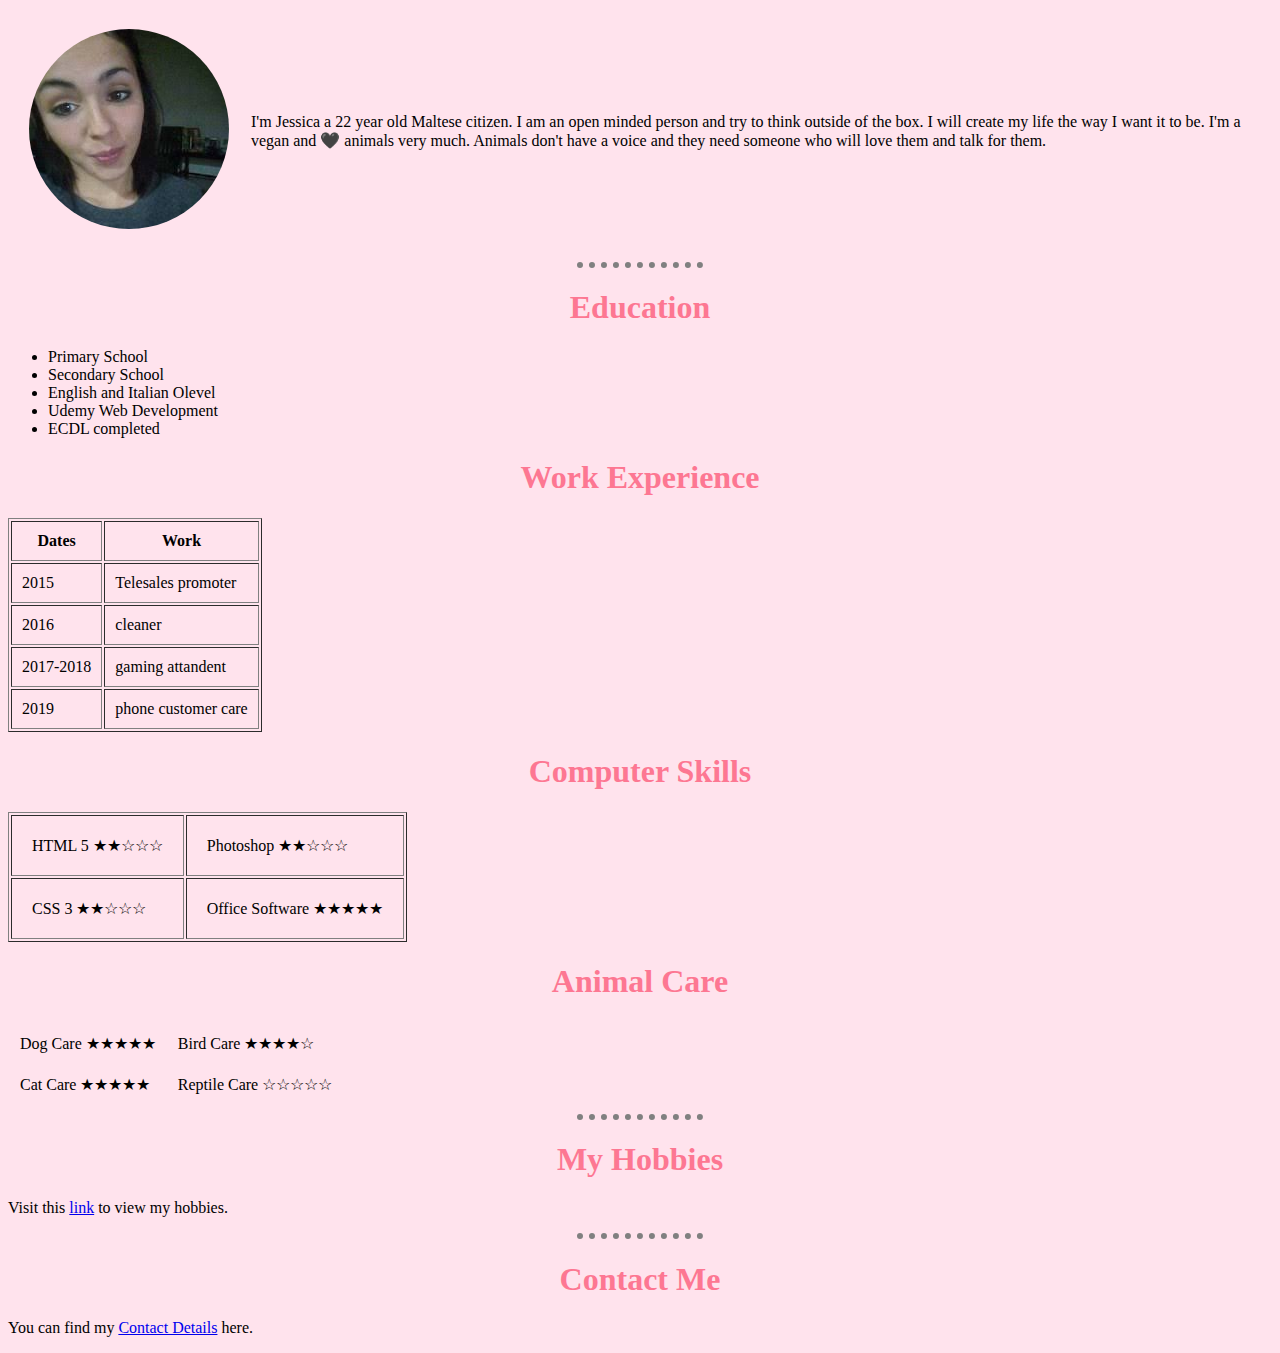
<file: cv/index.html>
<!DOCTYPE html>

<html>
<head>
  <meta charset="utf-8">
  <title> My personal site</title>
  <link rel="stylesheet" href="cvstyle.css">
  </head>

<body>
  <table cellspacing="20">
    <tr>
      <td><img id="me" src="me.jpg"> </td>
  <td>
  <p>I'm Jessica a 22 year old Maltese citizen. I am an open minded person
    and try to think outside of the box. I will create my life the way I want it
    to be. I'm a vegan and 🖤 animals very much. Animals don't have a voice
  and they need someone who will love them and talk for them.</p>
</td>
    </tr>
  </table>

<hr>

<h1>Education</h1>
<ul>
  <li>
    Primary School
    </li>
    <li>
      Secondary School
      </li>
      <li>
        English and Italian Olevel
        </li>
        <li>
          Udemy Web Development
          </li>
          <li>
            ECDL completed
          </li>
        </ul>

<h1>Work Experience</h1>
<table border="1" cellpadding="10px">
<thead>
  <tr>
    <th>Dates</th>
    <th>Work</th>
  </tr>
</thead>
<tbody>
<tr>
  <td>2015</td>
<td>Telesales promoter</td>
</tr>
<tr>
  <td>2016</td>
  <td>cleaner</td>
</tr>
<tr>
  <td>2017-2018</td>
  <td>gaming attandent</td>
  </tr>
  <tr>
  <td>2019</td>
  <td>phone customer care</td>
</tr>
</tbody>
<tfoot>
</tfoot>
  </table>

<h1><strong>Computer Skills</strong></h1>

<table border="1" cellpadding="20">
  <tbody>
    <tr>
      <td>HTML 5 ★★☆☆☆</td>
      <td>Photoshop ★★☆☆☆</td>
    </tr>
    <tr>
      <td>CSS 3 ★★☆☆☆</td>
      <td>Office Software ★★★★★ </td>
    </tr>
</table>

<h1><strong>Animal Care</strong></h1>

<table cellpadding="10px">
  <tr>
    <td>Dog Care ★★★★★</td>
    <td>Bird Care ★★★★☆ </td>
  </tr>
  <tr>
  <td>Cat Care ★★★★★</td>
  <td>Reptile Care ☆☆☆☆☆</td>
  </tr>
</table>

<hr>

<h1>My Hobbies</h1>

<p>Visit this <a href="hobbies.html"> link</a> to view my hobbies.</p>

<hr>

<h1>Contact Me</h1>
   <p> You can find my <a href=contact.html> Contact Details</a> here. </p>

  </body>
</html>
</file>
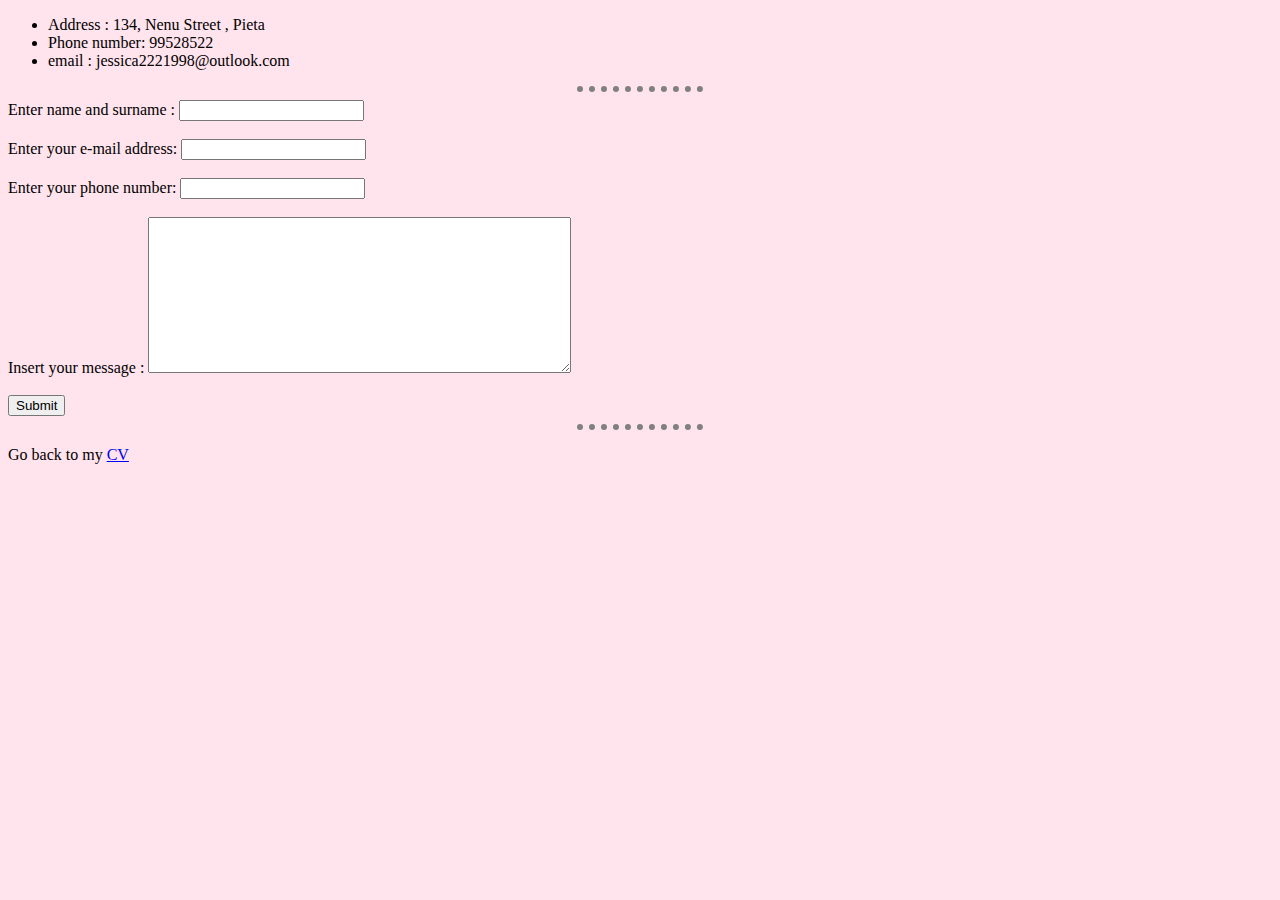
<file: cv/contact.html>
<!DOCTYPE html>
  <html>

  <head>
    <meta charset="utf-8">
    <title>Contact</title>
    <link rel="stylesheet" href="cvstyle.css">
  </head>

  <body>
    <ul>
      <li>
        Address : 134, Nenu Street , Pieta
      </li>
      <li>
        Phone number: 99528522
      </li>
      <li>
        email : jessica2221998@outlook.com
      </li>
    </ul>

    <hr>

<form enctype="text/plain" action="mailto:jessicapulis09@gmail.com" method="post">
<label>Enter name and surname : </label>
<input type="text" name="" value="">
<br>
<br>
<label>Enter your e-mail address:</label>
<input type="email" name="" value="">
<br><br>
<label>Enter your phone number: </label>
<input type="tel" name="" value="" pattern="[0-9]{2}[0-9]{3}[0-9]{3}">
<br><br>
<label>Insert your message : </label>
<textarea name="" rows="10" cols="50"></textarea>
<br> <br>
<input type="submit" value="Submit">
</form>

<hr>

<p>Go back to my <a href="index.html"> CV </a></p>

  </body>

  </html>
</file>
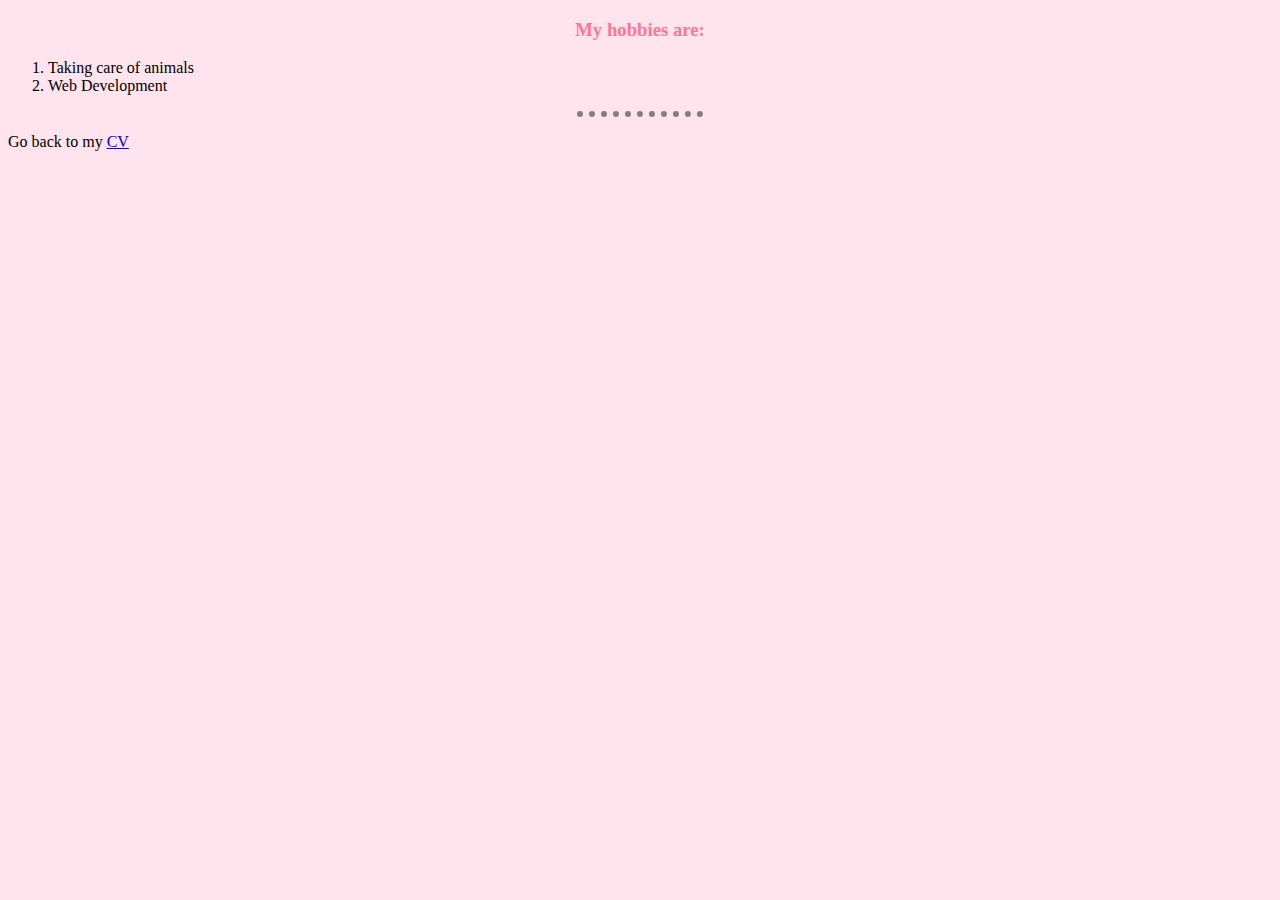
<file: cv/hobbies.html>
<!DOCTYPE html>
<html>
<head>
  <meta charset="utf-8">
  <title>My hobbies</title>
  <link rel="stylesheet" href="cvstyle.css">
  </head>

<body>


<h3>My hobbies are:</h3>
<ol>
  <li>
    Taking care of animals
    </li>
    <li>
      Web Development
      </li>

  </ol>

<hr>

<p>Go back to my <a href="index.html"> CV </a></p>
</body>
</html>
</file>
<file: cv/cvstyle.css>
body{
background-color: #ffe3ed;
}

h1 {
color: #fd7792;
text-align: center;
}

h3{
  color:#fd7792;
  text-align: center;
}

hr{
  border-color:grey;
  border-style: none;
  border-top-style: dotted;
  border-width: 6px;
  width:10%;
}

#me{
  border-radius: 100%;
}
</file>
